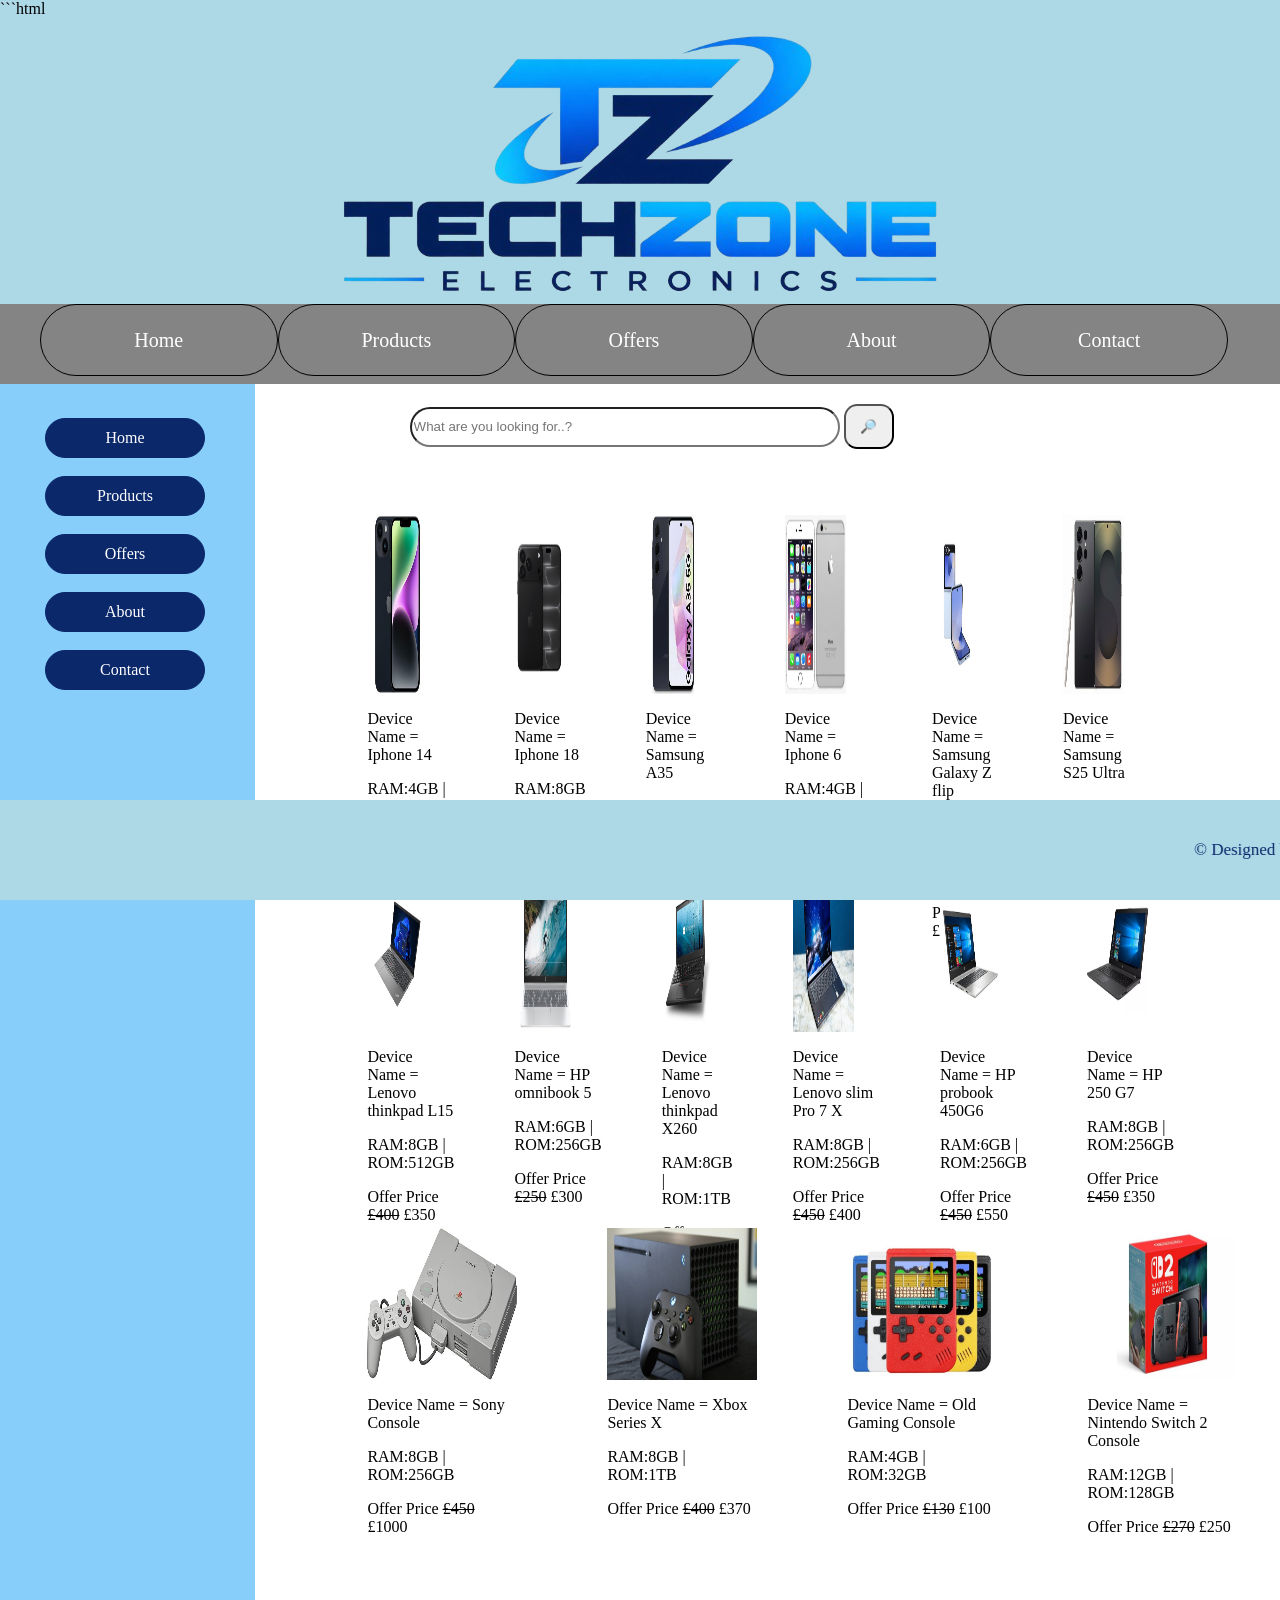
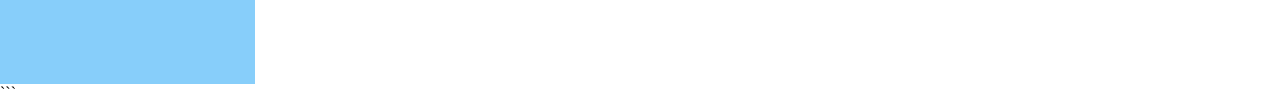
<file: offers.html>
```html
<!DOCTYPE html>
<html lang="en">
<head>
    <!-- Defines the character encoding and webpage compatibility settings -->
    <meta charset="UTF-8">
    <meta http-equiv="X-UA-Compatible" content="IE=edge">

    <!-- Makes the webpage adapt to different screen sizes -->
    <meta name="viewport" content="width=device-width, initial-scale=1.0">

    <!-- Sets the title displayed in the browser tab -->
    <title>Techzone Electronics:Offer page</title>

    <!-- Links the external CSS stylesheet -->
    <link href="style.css" rel="stylesheet" type="text/css">
</head>
<body>

    <!-- Displays the website logo in the header -->
    <div class="header">
        <img src="Images/Logo.png">
    </div>

    <!-- Main navigation menu linking to the website's pages -->
    <div class="navbar"> 
        <ul>
            <li><a href="index.html">Home</a></li>
            <li><a href="products.html">Products</a></li>
            <li><a href="offers.html">Offers</a></li>
            <li><a href="about.html">About</a></li>
            <li><a href="contact.html">Contact</a></li>
        </ul>
    </div>
    
    <!-- Sidebar navigation menu for accessing the main website pages -->
    <div class="sidebar">
        <ul>
            <br>
            <li><a href="index.html">Home</a></li><br>
            <li><a href="products.html">Products</a></li><br>
            <li><a href="offers.html">Offers</a></li><br>
            <li><a href="about.html">About</a></li><br>
            <li><a href="contact.html">Contact</a></li>
        </ul>
    </div>
    

    <!-- Contains the search bar and all product offers -->
    <div class="content">

        <!-- Allows visitors to enter a keyword and search the available devices -->
        <div class="searchbutton">
            <input type="text" id="Electronics" placeholder="What are you looking for..?"></input>

            <!-- Calls the Search() JavaScript function when clicked -->
            <button type="button" onclick="Search()">🔎</button>
        </div>

        <!-- First row of products, containing smartphones -->
        <div class="container1">

            <!-- Each devices element contains a product image, specifications and offer price -->
            <div class="devices">
                <br><br>
                <img src="Images/Product image iphone 14.jpg" alt="Iphone">
                <p>Device Name = Iphone 14</p>
                <p>RAM:4GB | ROM:128GB</p>
                <p> Offer Price <strike>£450</strike> £400</p>
            </div>

            <div class="devices">
                <br><br>
                <img src="Images/Product images iphone 18.jpg" alt="Iphone">
                <p>Device Name = Iphone 18</p>
                <p>RAM:8GB | ROM:1TB</p>
                <p> Offer Price <strike>£1399</strike> £1299</p>
            </div>

            <div class="devices">
                <br><br>
                <img src="Images/Product image samsun A35.jpg" alt="Samsungs">
                <p>Device Name = Samsung A35</p>
                <p>RAM:4GB | ROM:64GB</p>
                <p> Offer Price <strike>£115</strike> £100</p>
            </div>

            <div class="devices">
                <br><br>
                <img src="Images/Product images iphone 6.jpg" alt="Iphone 6">
                <p>Device Name = Iphone 6</p>
                <p>RAM:4GB | ROM:128GB</p>
                <p> Offer Price <strike>£60</strike> £40</p>
            </div>

            <div class="devices">
                <br><br>
                <img src="Images/Product images samsung galaxy z flip.jpg" alt="Samsungs">
                <p>Device Name = Samsung Galaxy Z flip</p>
                <p>RAM:8GB | ROM:1TB</p>
                <p> Offer Price <strike>£900</strike> £870</p>
            </div>

            <div class="devices">
                <br><br>
                <img src="Images/product images samsung S25 Ultra.jpg" alt="Samsungs">
                <p>Device Name = Samsung S25 Ultra</p>
                <p>RAM:8GB | ROM:512GB</p>
                <p> Offer Price <strike>£750</strike> £699</p>
            </div>
        </div>

        <!-- Second row of products, containing laptops -->
        <div class="container2">
            <div class="devices">
                <img src="Images/Product images Lenovo thinkpad L15.jpg" alt="Lenovos">
                <p>Device Name = Lenovo thinkpad L15</p>
                <p>RAM:8GB | ROM:512GB</p>
                <p> Offer Price <strike>£400</strike> £350</p>
            </div>

            <div class="devices">
                <img src="Images/Product images HP omnibook 5.jpg" alt="HP">
                <p>Device Name = HP omnibook 5</p>
                <p>RAM:6GB | ROM:256GB</p>
                <p> Offer Price <strike>£250</strike> £300</p>
            </div>

            <div class="devices">
                <img src="Images/Lenovo ThinkPad X260.jpg" alt="Lenovos">
                <p>Device Name = Lenovo thinkpad X260</p>
                <p>RAM:8GB | ROM:1TB</p>
                <p> Offer Price <strike>£450</strike> £500</p>
            </div>

            <div class="devices">
                <img src="Images/Lenovo slim Pro 7 X.jpg" alt="Lenovos">
                <p>Device Name = Lenovo slim Pro 7 X</p>
                <p>RAM:8GB | ROM:256GB</p>
                <p> Offer Price <strike>£450</strike> £400</p>
            </div>

            <div class="devices">
                <img src="Images/Product images HP probook 450 G6.jpg" alt="HP">
                <p>Device Name = HP probook 450G6</p>
                <p>RAM:6GB | ROM:256GB</p>
                <p> Offer Price <strike>£450</strike> £550</p>
            </div>

            <div class="devices">
                <img src="Images/Product images HP 250 G7.jpg" alt="HP">
                <p>Device Name = HP 250 G7</p>
                <p>RAM:8GB | ROM:256GB</p>
                <p> Offer Price <strike>£450</strike> £350</p>
            </div>
        </div>

        <!-- Third row of products, containing gaming consoles -->
        <div class="container3">
            <div class="devices">
                <img src="Images/Porduct images Sony concole PS1.jpg" alt="Consoles">
                <p>Device Name = Sony Console</p>
                <p>RAM:8GB | ROM:256GB</p>
                <p> Offer Price <strike>£450</strike> £1000</p>
            </div>

            <div class="devices">
                <img src="Images/Product images Xbox series X.jpg" alt="Xbox">
                <p>Device Name = Xbox Series X</p>
                <p>RAM:8GB | ROM:1TB</p>
                <p> Offer Price <strike>£400</strike> £370</p>
            </div>

            <div class="devices">
                <img src="Images/Product images Classic gaming console.jpg" alt="Consoles">
                <p>Device Name = Old Gaming Console</p>
                <p>RAM:4GB | ROM:32GB</p>
                <p> Offer Price <strike>£130</strike> £100</p>
            </div>
            
            <div class="devices">
                <img src="Images/Product images Nintendo switch 2 console.jpg" alt="Nintendos">
                <p>Device Name = Nintendo Switch 2 Console</p>
                <p>RAM:12GB | ROM:128GB</p>
                <p> Offer Price <strike>£270</strike> £250</p>
            </div>

            <div class="devices">
                <img src="Images/Product images Nintendo switch OLED.jpg" alt="Nintendos">
                <p>Device Name = Nintendo Switch OLED</p>
                <p>RAM:64GB | ROM:1TB</p>
                <p> Offer Price <strike>£450</strike> £400</p>
            </div>

            <div class="devices">
                <img src="Images/Product images Microsoft Xbos serires S.jpg" alt="Xbox">
                <p>Device Name = Xbox Series S</p>
                <p>RAM:16B | ROM:512GB</p>
                <p> Offer Price <strike>£399</strike> £359</p>
            </div>
        </div>
    </div>

    <!-- Footer displaying the website designers' credits -->
    <div class="footer">
        <marquee scroll ="right">&copy; Designed by Ralpheal, Mohammed & Peace</marquee>
        
    </div>
</body>

<!-- JavaScript function that filters the products according to the search input -->
<script>
    // Function to search for devices based on the user's input
    function Search(){

        // Gets the search input and converts it to lowercase
        const searchdata=document.getElementById('Electronics').value.toLowerCase();

        // Selects all elements with the class "devices"
        const device=document.querySelectorAll(' .devices');

        // Loops through each device element
        device.forEach(devices=>{

            // Gets the text content of the device and converts it to lowercase
            const text=devices.textContent.toLowerCase();

            // Checks whether the device text contains the search input
            if(text.includes(searchdata)){

                // Displays the device if it matches the search
                devices.style.display="block";

            }else{

                // Hides the device if it does not match the search
                devices.style.display="none";
            }
        })
    }
</script>
</html>
```
</file>
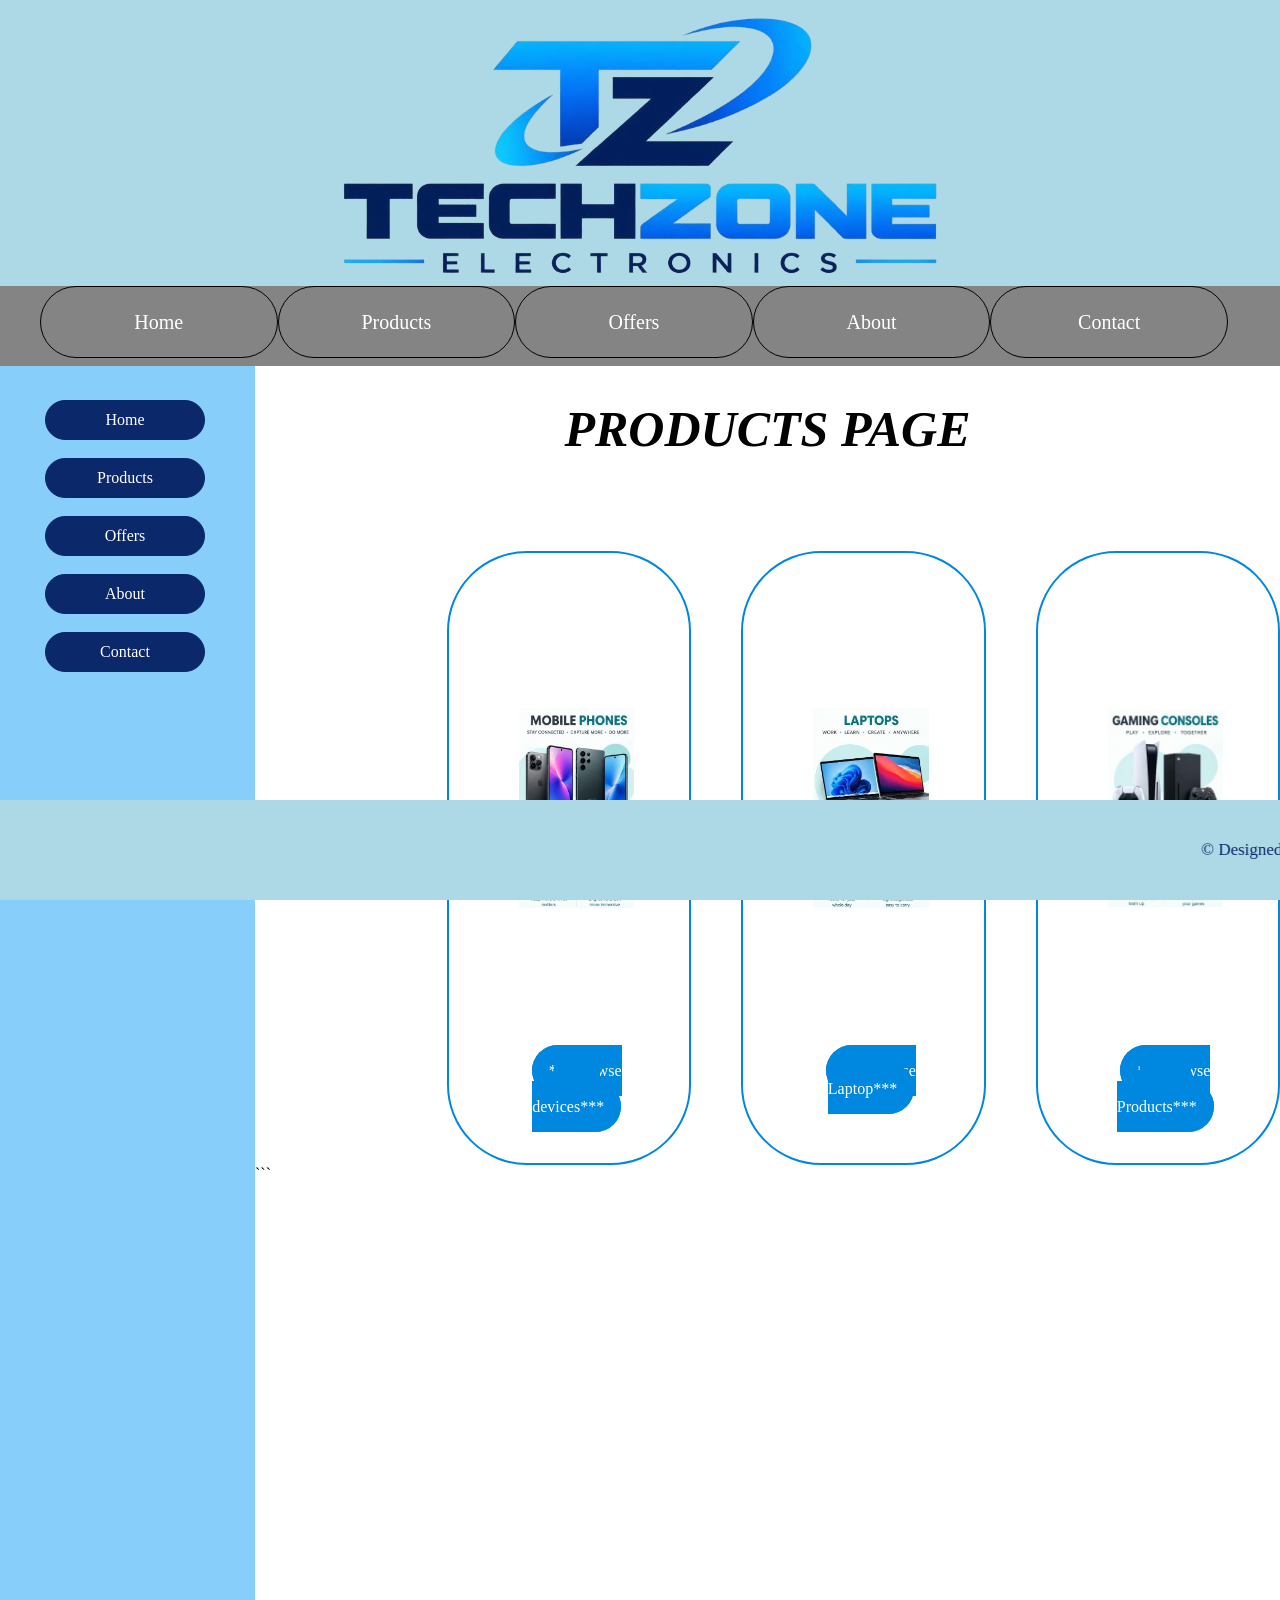
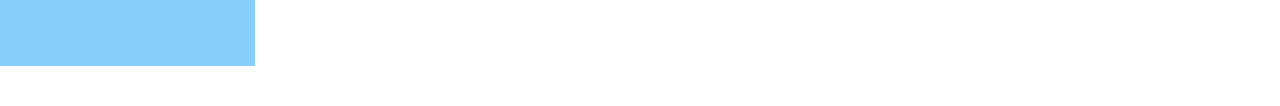
<file: products.html>
<!DOCTYPE html>
<html lang="en">
<head>
    <!-- Defines the character encoding and webpage compatibility settings -->
    <meta charset="UTF-8">
    <meta http-equiv="X-UA-Compatible" content="IE=edge">

    <!-- Allows the webpage to adapt to different screen sizes -->
    <meta name="viewport" content="width=device-width, initial-scale=1.0">

    <!-- Sets the title displayed in the browser tab -->
    <title>Product page</title>

    <!-- Links the external CSS stylesheet to style the webpage -->
    <link href="style.css" rel="stylesheet" type="text/css">
</head>
<body>

    <!-- Displays the website logo in the header -->
    <div class="header">
        <img src="Images/Logo.png">
    </div>

    <!-- Creates the main navigation menu for accessing the website's pages -->
    <div class="navbar"> 
        <ul>
            <li><a href="index.html">Home</a></li>
            <li><a href="products.html">Products</a></li>
            <li><a href="offers.html">Offers</a></li>
            <li><a href="about.html">About</a></li>
            <li><a href="contact.html">Contact</a></li>
        </ul>
    </div>
    

    <!-- Creates a sidebar menu with links to the main website pages -->
    <div class="sidebar">
        <ul>
            <br>
            <li><a href="index.html">Home</a></li><br>
            <li><a href="products.html">Products</a></li><br>
            <li><a href="offers.html">Offers</a></li><br>
            <li><a href="about.html">About</a></li><br>
            <li><a href="contact.html">Contact</a></li>
        </ul>
    </div>

    <!-- Contains the product page heading and category images -->
    <div class="productimg">

        <!-- Displays the main heading with inline CSS styling -->
        <h1 style="text-align: center;font-style: italic; font-weight: bolder; font-size: 50px;">PRODUCTS PAGE</h1>

        <!-- Arranges the product categories in a row using the imgrow CSS class -->
        <div class="imgrow">

            <!-- First category: mobile devices -->
            <div class="imgcol">
                <!-- <a href="Images/Products-Mobile devices.jpg" alt="Mobile device"> -->

                <!-- Displays the image representing the mobile devices category -->
                <img src="Images/Products-Mobile devices.jpg" alt="Mobile devices">
                </a>
                <br><br>
               
                <br>

                <!-- Links visitors to the offers page to browse mobile devices -->
                <li><a href="offers.html">***Browse Mobile devices***</a></li>
                
            </div>

            <!-- Second category: laptops -->
            <div class="imgcol">
                <!-- <a href="Images/Products-Laptop.jpg" alt="Laptop"> -->

                <!-- Displays the image representing the laptop category -->
                <img src="Images/Products-Laptop.jpg" alt="Laptop">
                </a>
                <br>
                <br><br>

                <!-- Links visitors to the offers page to browse laptops -->
                <li><a href="offers.html"> ***Browse Laptop***</a></li>
            </div>

            <!-- Third category: gaming products -->
            <div class="imgcol">
                <!-- <a href="Images/Products-Gaming.jpg" alt="Gaming devices"> -->

                <!-- Displays the image representing the gaming products category -->
                <img src="Images/Products-Gaming.jpg" alt="Gaming devices">
                </a>
                <br>
                <br><br>

                <!-- Links visitors to the offers page to browse gaming products -->
                <li><a href="offers.html">***Browse Gaming Products***</a></li>
            </div>
        </div>
    </div>

    <!-- Displays the website designers' credits in a scrolling footer -->
    <div class="footer">
        <marquee scroll ="right">&copy; Designed by Ralpheal, Mohammed & Peace</marquee>
    </div>
</body>
</html>
```
</file>
<file: style.css>
body{                                    /*To style the body of the webpage  */ 
    margin: 0px;
    padding: 0px;
    width: 100%;
    height: 1000px;   
   
}


.header{                        /*To style the header of the webpage  */ 
   background-color: lightblue;
   color: white;
   text-align: center;
   height: 330px; 
   line-height: 130px;
   width: 100%;
   margin-top: -40px;
}
.header img{                    /*Styles the header image by adding space above and below it   */ 
    padding-top: 30px;
    padding-bottom: 10px;
   
}
.navbar{
    background-color: rgb(133, 132, 132); /* Creates the navigation bar and controls its background and size */
   height: 80px; 
   width: 100%;
   margin-top: -20px;
}

.navbar ul li{   /* Arranges navigation items horizontally and styles them as menu items */
    float: left;
    width: 19%;
    font-size: 20px;
    list-style: none;
    text-align: center;
    border: 1px solid black;
    border-radius: 2em;
    float: left;
    
}
.navbar ul li a{   /* Removes link underlines and vertically aligns navigation text */
    text-decoration-line: none;
    color: white;
    line-height: 70px;
    
}
.navbar ul li:hover{ /* Changes the navigation item's background when the mouse hovers over it */
    background-color: rgb(13, 30, 82);
}
.content{ /* Sets the main content area's width and height */
    width:80%;
    height:130%;
    
}
.content img{  
    background-size: 100%;
    width: 2000px;
    height: 900px;
}
img col{  
    justify-content: center;
}

.imgcol a img{
    width:20%;
    height: 350px;

}


.footer{  /* Keeps the footer fixed at the bottom of the browser window */
    background-color:lightblue;
    height: 100px; 
    width: 100%;
    position: fixed;
    bottom: 0px;
    font-size: 17px;
    text-align: center;
    line-height: 100px;
    color: #0b286b;
    margin-top: 50px;
}
.sidebar{  /* Positions the sidebar on the left and adds spacing inside it */
    width: 250px;
    height: 130%;
    background-color: lightskyblue    ;
    padding-top: 0px;
    float:left;
    padding-left: 5px;
 
}
.sidebar ul{           /*To remove the href decorations */
    list-style-type: none;
    text-decoration: none;
    padding-right: 50px;

    /* padding-left: 10px; */
}
.sidebar ul li{  /* Styles the sidebar links as separate menu items */
    border: 1px solid #0b286b;
    background-color: #0b286b;
    border-radius: 2em;
    padding: 10px;
    text-align: center;
    padding-right: 10px;
}
.sidebar ul li:hover{  /* Changes the sidebar item's background on hover */
    background-color: #0087df;
}
.sidebar ul li a{
    text-decoration: none;
    color: white;
}

.content .contactform form{   /* Centers the contact form and adds space above it */
   padding-left: 60%;
   text-align: center;
   margin-top: 115px;   
  
   
}


.content .contactform fieldset{  /* Gives the form fieldset a consistent background, border, and text color */
    width: fit-content;
    background-color: #0b286b;
    border-radius: 1.5em;
    color: white;
    

}

legend{     /* To style the line around the textbox*/
    text-align: center;
}

.content .contactform form fieldset input[type="text"]{  /* Rounds the corners of text inputs and sets their dimensions */
    border-radius: 2em;
    width: 50%;
    height: 25px;
}

.content .contactform form fieldset input[type="email"]{  /* Styles email inputs separately, including their left spacing */
    border-radius: 2em;
    width: 50%;
    height: 25px;
    margin-left: 30px;
}

.content .contactform form fieldset textarea{  /* Rounds the corners of the message textarea */
    border-radius: 0.6em;
    
}

.content .contactform form fieldset button[type="button"]{  /* Sets the size and rounded appearance of the form button */
    border-radius: 2em;
    width:25%;
    height:30px;
    font-size:15px;
   
}

.content .contactform form fieldset button[type="button"]:hover{  /* Adds a gradient background when the user hovers over the form button */
    background: linear-gradient(#08b7f5, #0087df);
   
}
.imgrow{   /* Uses Flexbox to arrange image columns in a row with spacing */
    display: flex;
    gap: 50px;
    flex:2;
    padding-top: 60px;
    padding-left: 15%;
    

}
.imgcol{    /* Creates a bordered, rounded container for an image and its link */
    border: 2px solid  #0087df;
    border-radius: 5em;
    padding: 55px;
    padding-left: 70px;
    align-items: center;
    height: 500px;
    width: 20%;
    text-align: center;
}
.imgcol a{  /* Styles links inside the image container as blue clickable panels */
    list-style: none;
    text-align: center;
    border: 2px solid #0087df;
    background-color: #0087df;
    color: white;
    border-radius: 2em;
    width: 250px;
    height: 300px;
    box-sizing: border-box;
    overflow: hidden;
}
.imgcol li{  /* Removes list markers and unnecessary right padding */
    list-style-type: none;
    padding-right: 0px;

}

.imgrow li a{   /* Adds padding to links and removes their default underline */
    padding: 15px;
    list-style-type: none;
    list-style: none;
    text-decoration: none;
}
.imgcol a:hover{  /* Changes the image link's background when hovered over */
    background-color: #0b286b;
}
.imgcol img{    /* Makes images fill their container while preserving their proportions */
    width: 100%;
    height: 80%;
    object-fit: contain;
    display: block;

}

.content .mainbutton li{   /* Styles the main content button as a centered, rounded menu item */
    list-style-type: none;
    text-align: center;
    text-decoration: none;
    border: 2px solid white;
    background-color: #0b286b;
    color: white;
    border-radius: 2em;
    width: 50%;
    height: 50px;
    margin-left: 45%;
    margin-top: 30px;

}
.content .searchbutton{      /* Aligns the search input and button within the content area */
    padding-left: 40%;
    padding-top: 20px;
}
.content .searchbutton input[type="text"]{  /*To style the textbox to search on the offer page */
    border-radius: 2em;
    width: 70%;
    height: 40px;
    
}
.content .searchbutton button[type="button"]{ /*To style the Search button */
    border-radius: 1em;
    width: 50px;
    height: 45px;
    padding-left: -25px;
}

.container1{    /* Uses Flexbox to arrange device sections horizontally with equal flex factors */
    padding-top: 20px;
    padding-left: 10%;
    display: flex;
    flex: 1;
    gap: 40px;
}

.content .container1 .devices{  /* Controls the spacing and width of device information blocks */
    padding: 10px;
    width: 25%;
}

.content .container1 .devices img{ /* Sets the image dimensions inside the first device section */
    width: 70%;
    height: 50%;
    
}

.container2{   /* Uses Flexbox to lay out the second group of device information */
    padding-top: 20px;
    padding-left: 10%;
    display: flex;
    flex: 1;
    gap: 40px;

}

.content .container2 .devices{ 
    padding: 10px;
    width: 25%;
}

.content .container2 .devices img{  /*The adjust the width and height of the images  */
    width: 70%;
    height: 50%;
    
}
.container3{  /* Uses Flexbox to lay out the third group, with a larger gap between items */
    padding-top: 20px;
    padding-left: 10%;
    display: flex;
    flex: 1;
    gap: 70px;

}
.content .container3 .devices{  /*To style the size of the other group of devices */
    padding: 10px;
    width: 25%;
}

.content .container3 .devices img{  /* Sets a fixed size for the image in the third device section */
    width: 150px;
    height: 50%;
    
}
body .content .mainbutton li:hover{   /* Changes the main button's background when hovered over */
    background-color: #08b7f5;
}

.content .mainbutton li a{ /*To style the Hrefs */
    line-height: 45px;
    list-style-type: none;
    text-decoration: none;
    color: white;
}

.content .aboutusimg img{  /* Sets the dimensions and spacing of the About Us image */
    width: 300px;
    height: 300px;
    margin-left: 50px;
    margin-bottom: 100px;
    
}

.content .map iframe{   /* Floats the map to the right and controls its dimensions */
    float: right;
    width: 50%;
    height: 700px;
    margin-left: 50px;
    
}

.content .aboutuscontent{  /* Adds left spacing to the About Us content section */
    margin-left: 300px;
}

.content .aboutuscontent fieldset{   /* Adds space below each fieldset in the About Us section */
    margin-bottom: 30px;
}
</file>
